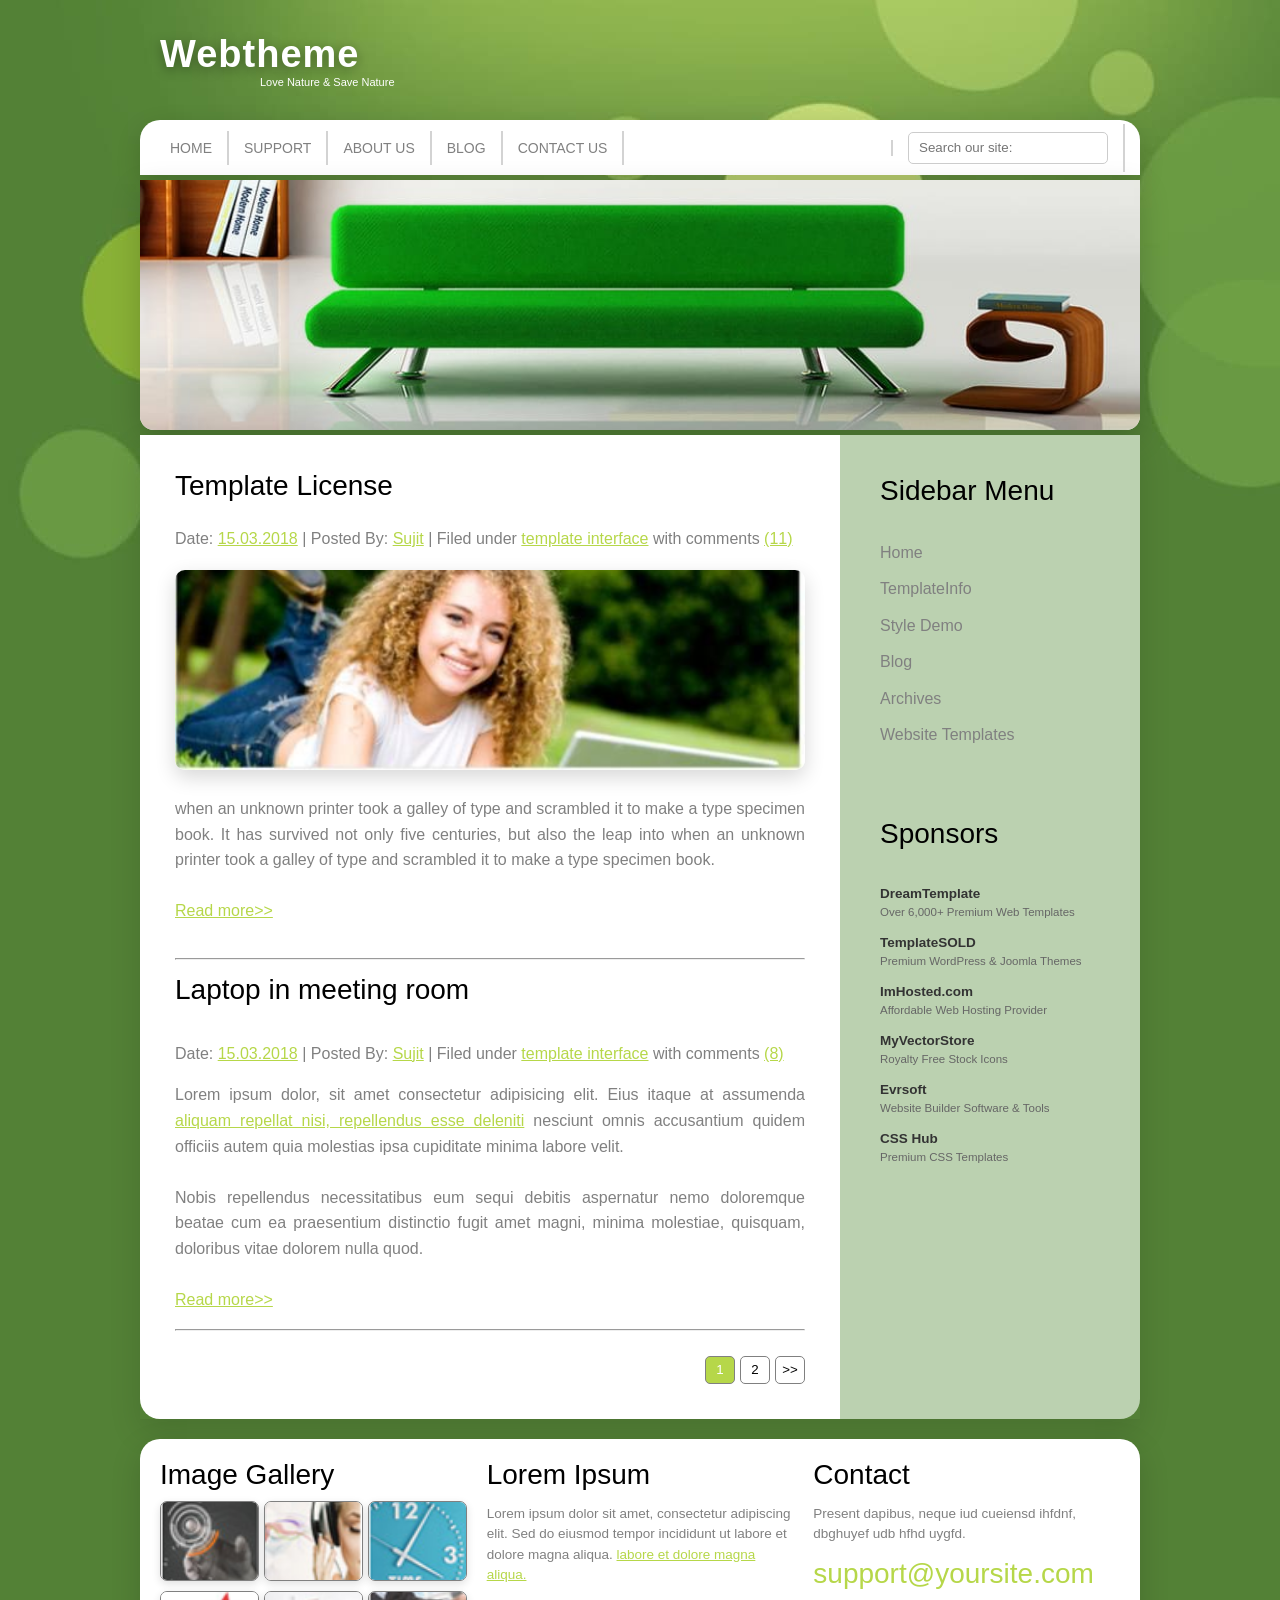
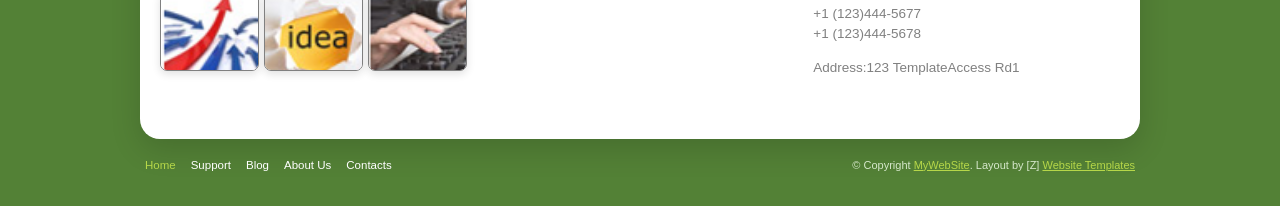
<file: index.html>
<html>
<head>
<title>Webtheme-Home</title>
<link href="images/sofa.jpg" rel="icon">
<link href="css/style.css" rel="stylesheet">
</head>

<body>
<div id="outer-out">
<div class="logo">Webtheme</div>
<div class="slogan">Love Nature & Save Nature</div>
</div>
<div id="outer">
<div id="nav">
<ul>
<li><a href="index.html">HOME</a></li>
<li><a href="support.html">SUPPORT</a></li>
<li><a href="about.html">ABOUT US</a></li>
<li><a href="blog.html">BLOG</a></li>
<li><a href="contact.html">CONTACT US</a></li>
<li></li>
<li><input type="search" placeholder="Search our site:" id="searchbox"></li>
</ul>
</div>
<div id="slider">
<img src="images/sofa.jpg" alt="sofa">
</div>
<div id="main">
<div id="left">
<div id="l-top">
<p style="font-size:28px;color:black;">Template License</p>
Date: <span><u>15.03.2018</u></span> |
Posted By: <span><u>Sujit</u></span> |
Filed under <span><u>template interface</u></span>
with comments <span><u>(11)</u></span>
</div>

<div id="l-img"></div>

<div id="l-bottom">
<p>
when an unknown printer took a galley of type and scrambled it
to make a type specimen book. It has survived not only five
centuries, but also the leap into
when an unknown printer took a galley of type and scrambled
it to make a type specimen book.
<br><br>
<span class="read"><u>Read more&gt;&gt;</u></span>
</p>
</div>

<hr>

<div id="left-bot">
<p style="font-size:28px;color:black;">Laptop in meeting room</p>

Date: <span><u>15.03.2018</u></span> |
Posted By: <span><u>Sujit</u></span> |
Filed under <span><u>template interface</u></span>
with comments <span><u>(8)</u></span>

<p>
Lorem ipsum dolor, sit amet consectetur adipisicing elit.
Eius itaque at assumenda
<span class="read"><u>aliquam repellat nisi, repellendus esse deleniti</u></span>
nesciunt omnis accusantium quidem officiis autem quia molestias
ipsa cupiditate minima labore velit.
<br><br>
Nobis repellendus necessitatibus eum sequi debitis aspernatur
nemo doloremque beatae cum ea praesentium distinctio fugit amet
magni, minima molestiae, quisquam, doloribus vitae dolorem nulla
quod.
<br><br>
<span class="read"><u>Read more&gt;&gt;</u></span>
</p>
</div>
<hr>
<div class="pagination">
<input type="button" value="1">
<input type="button" value="2">
<input type="button" value="&gt;&gt;">
</div>
</div>

<div id="right">
<ul>
<p style="font-size:28px;color:black;">Sidebar Menu</p>
<li>Home</li>
<li>TemplateInfo</li>
<li>Style Demo</li>
<li>Blog</li>
<li>Archives</li>
<li>Website Templates</li>
</ul>

<ul>
<p style="font-size:28px;color:black;">Sponsors</p>
<li><span class="sponsor-title">DreamTemplate</span><br>
<span class="sponsor-desc">Over 6,000+ Premium Web Templates</span></li>
<li><span class="sponsor-title">TemplateSOLD</span><br>
<span class="sponsor-desc">Premium WordPress & Joomla Themes</span></li>
<li><span class="sponsor-title">ImHosted.com</span><br>
<span class="sponsor-desc">Affordable Web Hosting Provider</span></li>
<li><span class="sponsor-title">MyVectorStore</span><br>
<span class="sponsor-desc">Royalty Free Stock Icons</span></li>
<li><span class="sponsor-title">Evrsoft</span><br>
<span class="sponsor-desc">Website Builder Software & Tools</span></li>
<li><span class="sponsor-title">CSS Hub</span><br>
<span class="sponsor-desc">Premium CSS Templates</span></li>
</ul>
</div>
</div>
<div id="footer">
<div class="one">
Image Gallery
<div class="one-top">
<div class="o-t-img"><img src="images/1.png" alt="1img"></div>
<div class="o-t-img"><img src="images/2.png" alt="2img"></div>
<div class="o-t-img"><img src="images/3.png" alt="3img"></div>
</div>
<div class="one-top">
<div class="o-t-img"><img src="images/4.png" alt="4img"></div>
<div class="o-t-img"><img src="images/5.png" alt="5img"></div>
<div class="o-t-img"><img src="images/6.png" alt="6img"></div>
</div>
</div>
<div class="one">
Lorem Ipsum
<p>
Lorem ipsum dolor sit amet, consectetur adipiscing elit.
Sed do eiusmod tempor incididunt ut labore et dolore magna aliqua.
<span class="read"><u>labore et dolore magna aliqua.</u></span>
</p>
</div>
<div class="one">
Contact
<p>
Present dapibus, neque iud cueiensd ihfdnf, dbghuyef udb hfhd uygfd.
</p>
<span class="read">support@yoursite.com</span>
<p>
+1 (123)444-5677<br>
+1 (123)444-5678
</p>
<p>Address:123 TemplateAccess Rd1</p>
</div>
</div>
<div id="footer-bottom">
<div class="f-nav">
<a href="index.html" class="active">Home</a>
<a href="support.html">Support</a>
<a href="blog.html">Blog</a>
<a href="about.html">About Us</a>
<a href="contact.html">Contacts</a>
</div>
<div class="f-copy">
&copy; Copyright <a href="#">MyWebSite</a>. Layout by [Z] <a href="#">Website Templates</a>
</div>
</div>
</div>
</body>
</html>
</file>
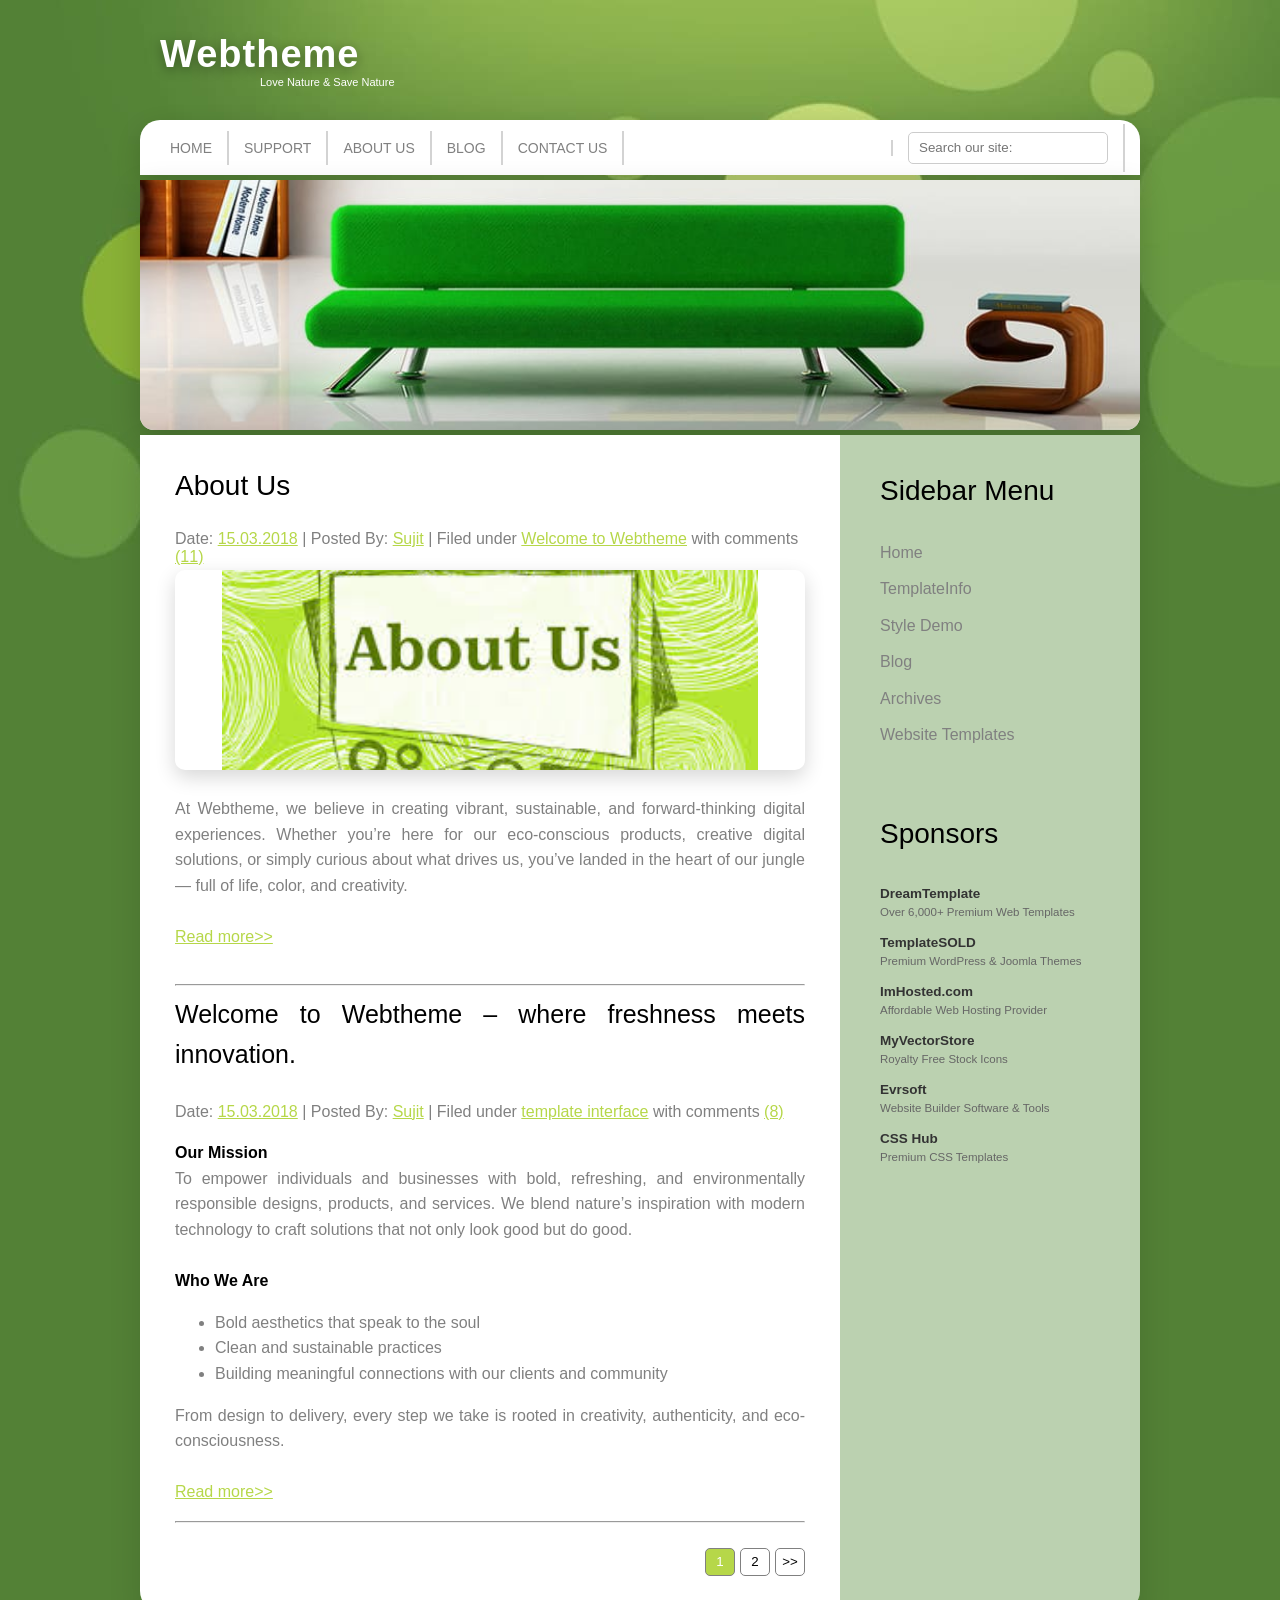
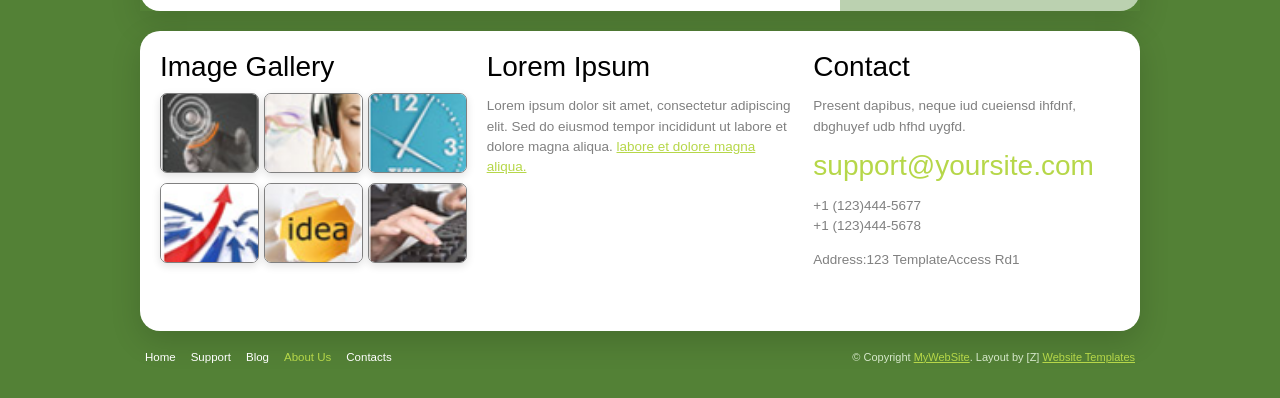
<file: about.html>
<html>
<head>
<title>Webtheme-AboutUs</title>
<link href="images/sofa.jpg" rel="icon">
<link href="css/style.css" rel="stylesheet">
</head>
<body>
<div id="outer-out">
<div class="logo">Webtheme</div>
<div class="slogan">Love Nature & Save Nature</div>
</div>
<div id="outer">
<div id="nav">
<ul>
<li><a href="index.html">HOME</a></li>
<li><a href="support.html">SUPPORT</a></li>
<li><a href="about.html">ABOUT US</a></li>
<li><a href="blog.html">BLOG</a></li>
<li><a href="contact.html">CONTACT US</a></li>
<li></li>
<li><input type="search" placeholder="Search our site:" id="searchbox"></li>
</ul>
</div>
<div id="slider">
<img src="images/sofa.jpg" alt="sofa">
</div>
<div id="main">
<div id="left">
<div id="l-top">
<p style="font-size:28px;color:black;">About Us</p>
Date: <span><u>15.03.2018</u></span> |
Posted By: <span><u>Sujit</u></span> |
Filed under <span><u>Welcome to Webtheme</u></span>
with comments <span><u>(11)</u></span>
</div>

<div id="a-l-img"></div>

<div id="l-bottom">
<p>
At Webtheme, we believe in creating vibrant, sustainable,
and forward-thinking digital experiences. Whether you’re here
for our eco-conscious products, creative digital solutions,
or simply curious about what drives us, you’ve landed in the
heart of our jungle — full of life, color, and creativity.
<br><br>
<span class="read"><u>Read more&gt;&gt;</u></span>
</p>
</div>

<hr>

<div id="left-bot">
<p style="font-size:25px;color:black;">
Welcome to Webtheme – where freshness meets innovation.
</p>

Date: <span><u>15.03.2018</u></span> |
Posted By: <span><u>Sujit</u></span> |
Filed under <span><u>template interface</u></span>
with comments <span><u>(8)</u></span>

<p>
<b style="color:black;">Our Mission</b><br>
To empower individuals and businesses with bold, refreshing,
and environmentally responsible designs, products, and services.
We blend nature’s inspiration with modern technology to craft
solutions that not only look good but do good.
<br><br>

<b style="color:black;">Who We Are</b>
</p>

<ul>
<li>Bold aesthetics that speak to the soul</li>
<li>Clean and sustainable practices</li>
<li>Building meaningful connections with our clients and community</li>
</ul>

<p>
From design to delivery, every step we take is rooted in
creativity, authenticity, and eco-consciousness.
<br><br>
<span class="read"><u>Read more&gt;&gt;</u></span>
</p>
</div>

<hr>

<div class="pagination">
<input type="button" value="1">
<input type="button" value="2">
<input type="button" value="&gt;&gt;">
</div>
</div>

<div id="right">
<ul>
<p style="font-size:28px;color:black;">Sidebar Menu</p>
<li>Home</li>
<li>TemplateInfo</li>
<li>Style Demo</li>
<li>Blog</li>
<li>Archives</li>
<li>Website Templates</li>
</ul>

<ul>
<p style="font-size:28px;color:black;">Sponsors</p>
<li><span class="sponsor-title">DreamTemplate</span><br>
<span class="sponsor-desc">Over 6,000+ Premium Web Templates</span></li>
<li><span class="sponsor-title">TemplateSOLD</span><br>
<span class="sponsor-desc">Premium WordPress & Joomla Themes</span></li>
<li><span class="sponsor-title">ImHosted.com</span><br>
<span class="sponsor-desc">Affordable Web Hosting Provider</span></li>
<li><span class="sponsor-title">MyVectorStore</span><br>
<span class="sponsor-desc">Royalty Free Stock Icons</span></li>
<li><span class="sponsor-title">Evrsoft</span><br>
<span class="sponsor-desc">Website Builder Software & Tools</span></li>
<li><span class="sponsor-title">CSS Hub</span><br>
<span class="sponsor-desc">Premium CSS Templates</span></li>
</ul>
</div>
</div>
<div id="footer">
<div class="one">
Image Gallery
<div class="one-top">
<div class="o-t-img"><img src="images/1.png" alt="1img"></div>
<div class="o-t-img"><img src="images/2.png" alt="2img"></div>
<div class="o-t-img"><img src="images/3.png" alt="3img"></div>
</div>
<div class="one-top">
<div class="o-t-img"><img src="images/4.png" alt="4img"></div>
<div class="o-t-img"><img src="images/5.png" alt="5img"></div>
<div class="o-t-img"><img src="images/6.png" alt="6img"></div>
</div>
</div>
<div class="one">
Lorem Ipsum
<p>
Lorem ipsum dolor sit amet, consectetur adipiscing elit.
Sed do eiusmod tempor incididunt ut labore et dolore magna aliqua.
<span class="read"><u>labore et dolore magna aliqua.</u></span>
</p>
</div>
<div class="one">
Contact
<p>
Present dapibus, neque iud cueiensd ihfdnf, dbghuyef udb hfhd uygfd.
</p>
<span class="read">support@yoursite.com</span>
<p>
+1 (123)444-5677<br>
+1 (123)444-5678
</p>
<p>Address:123 TemplateAccess Rd1</p>
</div>
</div>
<div id="footer-bottom">
<div class="f-nav">
<a href="index.html">Home</a>
<a href="support.html">Support</a>
<a href="blog.html">Blog</a>
<a href="about.html" class="active">About Us</a>
<a href="contact.html">Contacts</a>
</div>
<div class="f-copy">
&copy; Copyright <a href="#">MyWebSite</a>. Layout by [Z] <a href="#">Website Templates</a>
</div>
</div>
</div>
</body>
</html>
</file>
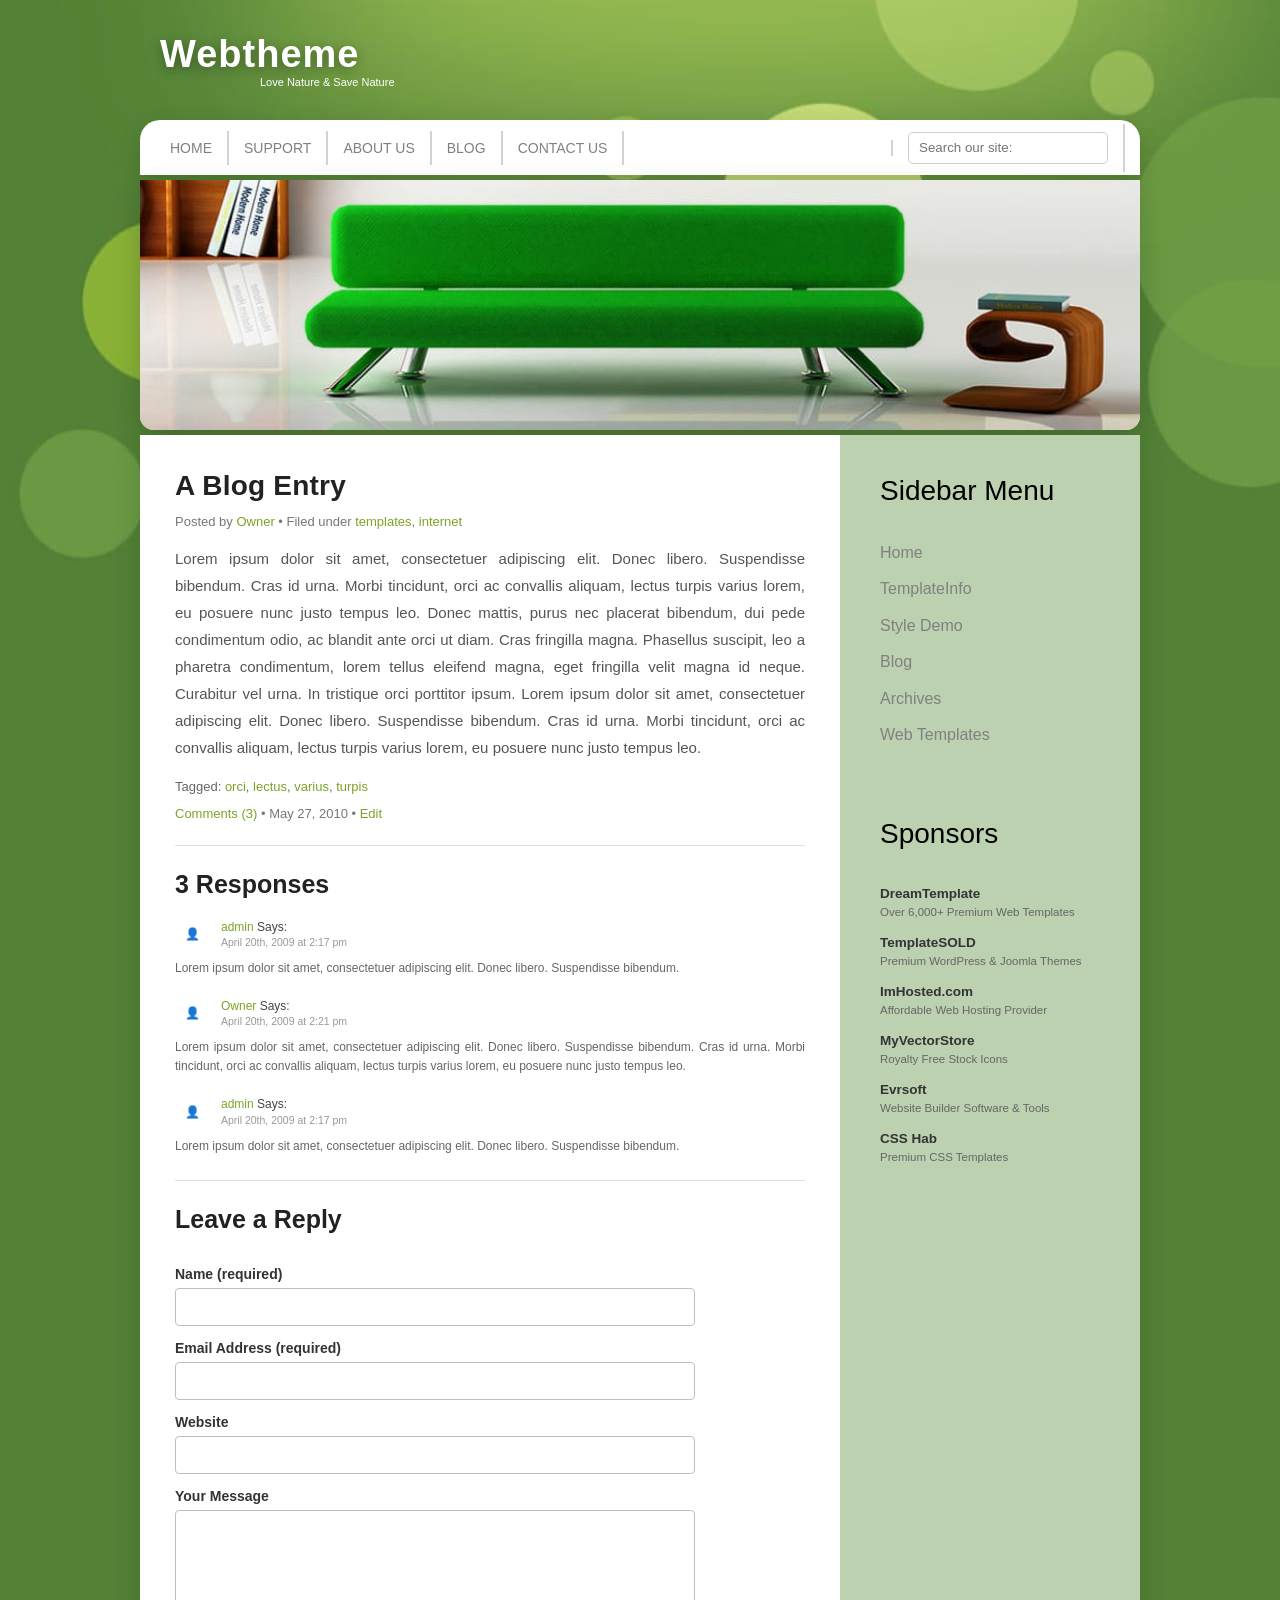
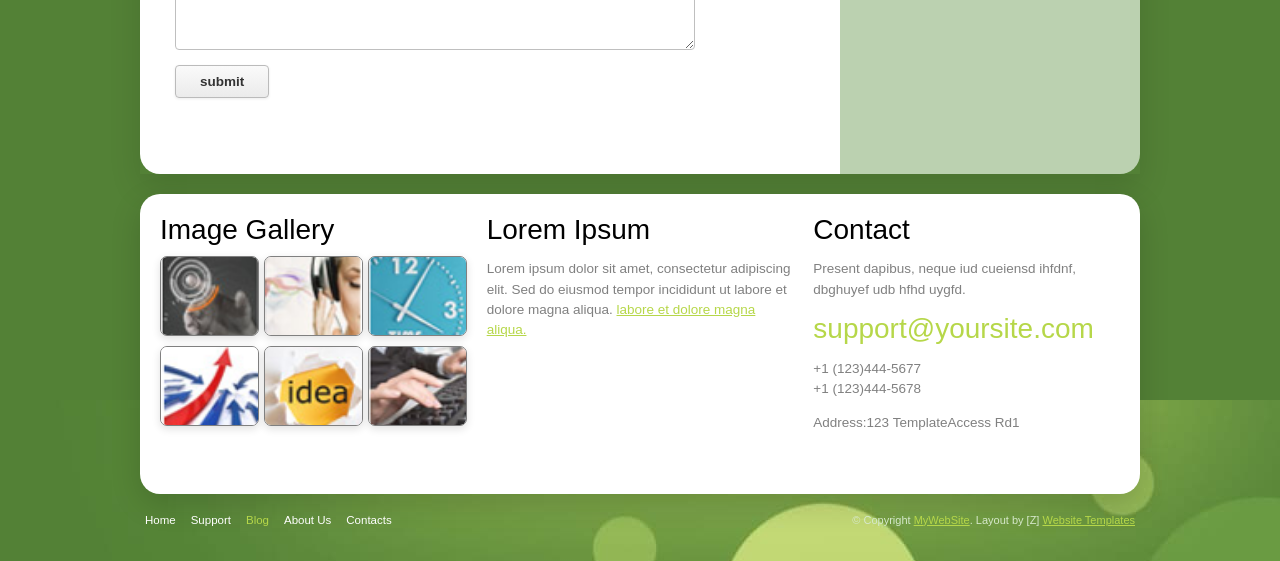
<file: blog.html>
<html>
<head>
<title>WebTheme-Register</title>
<link href="images/sofa.jpg" rel="icon">
<link href="css/style.css" rel="stylesheet">
</head>
<body>
<div id="outer-out">
<div class="logo">Webtheme</div>
<div class="slogan">Love Nature & Save Nature</div>
</div>
<div id="outer">
<div id="nav">
<ul>
<li><a href="index.html">HOME</a></li>
<li><a href="support.html">SUPPORT</a></li>
<li><a href="about.html">ABOUT US</a></li>
<li><a href="blog.html">BLOG</a></li>
<li><a href="contact.html">CONTACT US</a></li>
<li></li>
<li><input type="search" placeholder="Search our site:" id="searchbox"></li>
</ul>
</div>
<div id="slider">
<img src="images/sofa.jpg" alt="sofa">
</div>
<div id="main">
<div id="left">
<h2 class="blog-title">A Blog Entry</h2>
<div class="blog-meta">
Posted by <a href="#" class="green-link">Owner</a> &bull; Filed under <a href="#" class="green-link">templates</a>, <a href="#" class="green-link">internet</a>
</div>

<p class="blog-text">
Lorem ipsum dolor sit amet, consectetuer adipiscing elit. Donec libero. Suspendisse bibendum. Cras id urna. Morbi tincidunt, orci ac convallis aliquam, lectus turpis varius lorem, eu posuere nunc justo tempus leo. Donec mattis, purus nec placerat bibendum, dui pede condimentum odio, ac blandit ante orci ut diam. Cras fringilla magna. Phasellus suscipit, leo a pharetra condimentum, lorem tellus eleifend magna, eget fringilla velit magna id neque. Curabitur vel urna. In tristique orci porttitor ipsum. Lorem ipsum dolor sit amet, consectetuer adipiscing elit. Donec libero. Suspendisse bibendum. Cras id urna. Morbi tincidunt, orci ac convallis aliquam, lectus turpis varius lorem, eu posuere nunc justo tempus leo.
</p>

<div class="blog-tags">
Tagged: <a href="#" class="green-link">orci</a>, <a href="#" class="green-link">lectus</a>, <a href="#" class="green-link">varius</a>, <a href="#" class="green-link">turpis</a>
</div>

<div class="blog-footer-meta">
<a href="#" class="green-link">Comments (3)</a> &bull; May 27, 2010 &bull; <a href="#" class="green-link">Edit</a>
</div>

<hr class="blog-divider">

<h2 class="blog-subtitle">3 Responses</h2>

<div class="comments-list">
<div class="comment-item">
<div class="comment-head">
<div class="comment-avatar">
👤
</div>
<div class="comment-info">
<div class="comment-author-line"><a href="#" class="green-link">admin</a> Says:</div>
<div class="comment-date">April 20th, 2009 at 2:17 pm</div>
</div>
</div>
<p class="comment-body">Lorem ipsum dolor sit amet, consectetuer adipiscing elit. Donec libero. Suspendisse bibendum.</p>
</div>

<div class="comment-item">
<div class="comment-head">
<div class="comment-avatar">
👤
</div>
<div class="comment-info">
<div class="comment-author-line"><a href="#" class="green-link">Owner</a> Says:</div>
<div class="comment-date">April 20th, 2009 at 2:21 pm</div>
</div>
</div>
<p class="comment-body">Lorem ipsum dolor sit amet, consectetuer adipiscing elit. Donec libero. Suspendisse bibendum. Cras id urna. Morbi tincidunt, orci ac convallis aliquam, lectus turpis varius lorem, eu posuere nunc justo tempus leo.</p>
</div>

<div class="comment-item">
<div class="comment-head">
<div class="comment-avatar">
👤
</div>
<div class="comment-info">
<div class="comment-author-line"><a href="#" class="green-link">admin</a> Says:</div>
<div class="comment-date">April 20th, 2009 at 2:17 pm</div>
</div>
</div>
<p class="comment-body">Lorem ipsum dolor sit amet, consectetuer adipiscing elit. Donec libero. Suspendisse bibendum.</p>
</div>
</div>

<hr class="blog-divider">

<h2 class="blog-subtitle">Leave a Reply</h2>

<form class="reply-form" action="#" method="post">
<label class="reply-label" for="reply-name">Name (required)</label>
<input type="text" id="reply-name" name="name" class="reply-input" required>

<label class="reply-label" for="reply-email">Email Address (required)</label>
<input type="email" id="reply-email" name="email" class="reply-input" required>

<label class="reply-label" for="reply-website">Website</label>
<input type="text" id="reply-website" name="website" class="reply-input">

<label class="reply-label" for="reply-message">Your Message</label>
<textarea id="reply-message" name="message" class="reply-textarea" rows="7"></textarea>

<input type="submit" value="submit" class="reply-btn">
</form>
</div>

<div id="right">
<ul>
<p style="font-size:28px;color:black;">Sidebar Menu</p>
<li>Home</li>
<li>TemplateInfo</li>
<li>Style Demo</li>
<li>Blog</li>
<li>Archives</li>
<li>Web Templates</li>
</ul>

<ul>
<p style="font-size:28px;color:black;">Sponsors</p>
<li>
<span class="sponsor-title">DreamTemplate</span><br>
<span class="sponsor-desc">Over 6,000+ Premium Web Templates</span>
</li>
<li>
<span class="sponsor-title">TemplateSOLD</span><br>
<span class="sponsor-desc">Premium WordPress & Joomla Themes</span>
</li>
<li>
<span class="sponsor-title">ImHosted.com</span><br>
<span class="sponsor-desc">Affordable Web Hosting Provider</span>
</li>
<li>
<span class="sponsor-title">MyVectorStore</span><br>
<span class="sponsor-desc">Royalty Free Stock Icons</span>
</li>
<li>
<span class="sponsor-title">Evrsoft</span><br>
<span class="sponsor-desc">Website Builder Software & Tools</span>
</li>
<li>
<span class="sponsor-title">CSS Hab</span><br>
<span class="sponsor-desc">Premium CSS Templates</span>
</li>
</ul>
</div>
</div>
<div id="footer">
<div class="one">
Image Gallery
<div class="one-top">
<div class="o-t-img"><img src="images/1.png" alt="1img"></div>
<div class="o-t-img"><img src="images/2.png" alt="2img"></div>
<div class="o-t-img"><img src="images/3.png" alt="3img"></div>
</div>
<div class="one-top">
<div class="o-t-img"><img src="images/4.png" alt="4img"></div>
<div class="o-t-img"><img src="images/5.png" alt="5img"></div>
<div class="o-t-img"><img src="images/6.png" alt="6img"></div>
</div>
</div>
<div class="one">
Lorem Ipsum
<p>
Lorem ipsum dolor sit amet, consectetur adipiscing elit.
Sed do eiusmod tempor incididunt ut labore et dolore magna aliqua.
<span class="read"><u>labore et dolore magna aliqua.</u></span>
</p>
</div>
<div class="one">
Contact
<p>
Present dapibus, neque iud cueiensd ihfdnf, dbghuyef udb hfhd uygfd.
</p>
<span class="read">support@yoursite.com</span>
<p>
+1 (123)444-5677<br>
+1 (123)444-5678
</p>
<p>Address:123 TemplateAccess Rd1</p>
</div>
</div>
<div id="footer-bottom">
<div class="f-nav">
<a href="index.html">Home</a>
<a href="support.html">Support</a>
<a href="blog.html" class="active">Blog</a>
<a href="about.html">About Us</a>
<a href="contact.html">Contacts</a>
</div>
<div class="f-copy">
&copy; Copyright <a href="#">MyWebSite</a>. Layout by [Z] <a href="#">Website Templates</a>
</div>
</div>
</div>
</body>
</html>
</file>
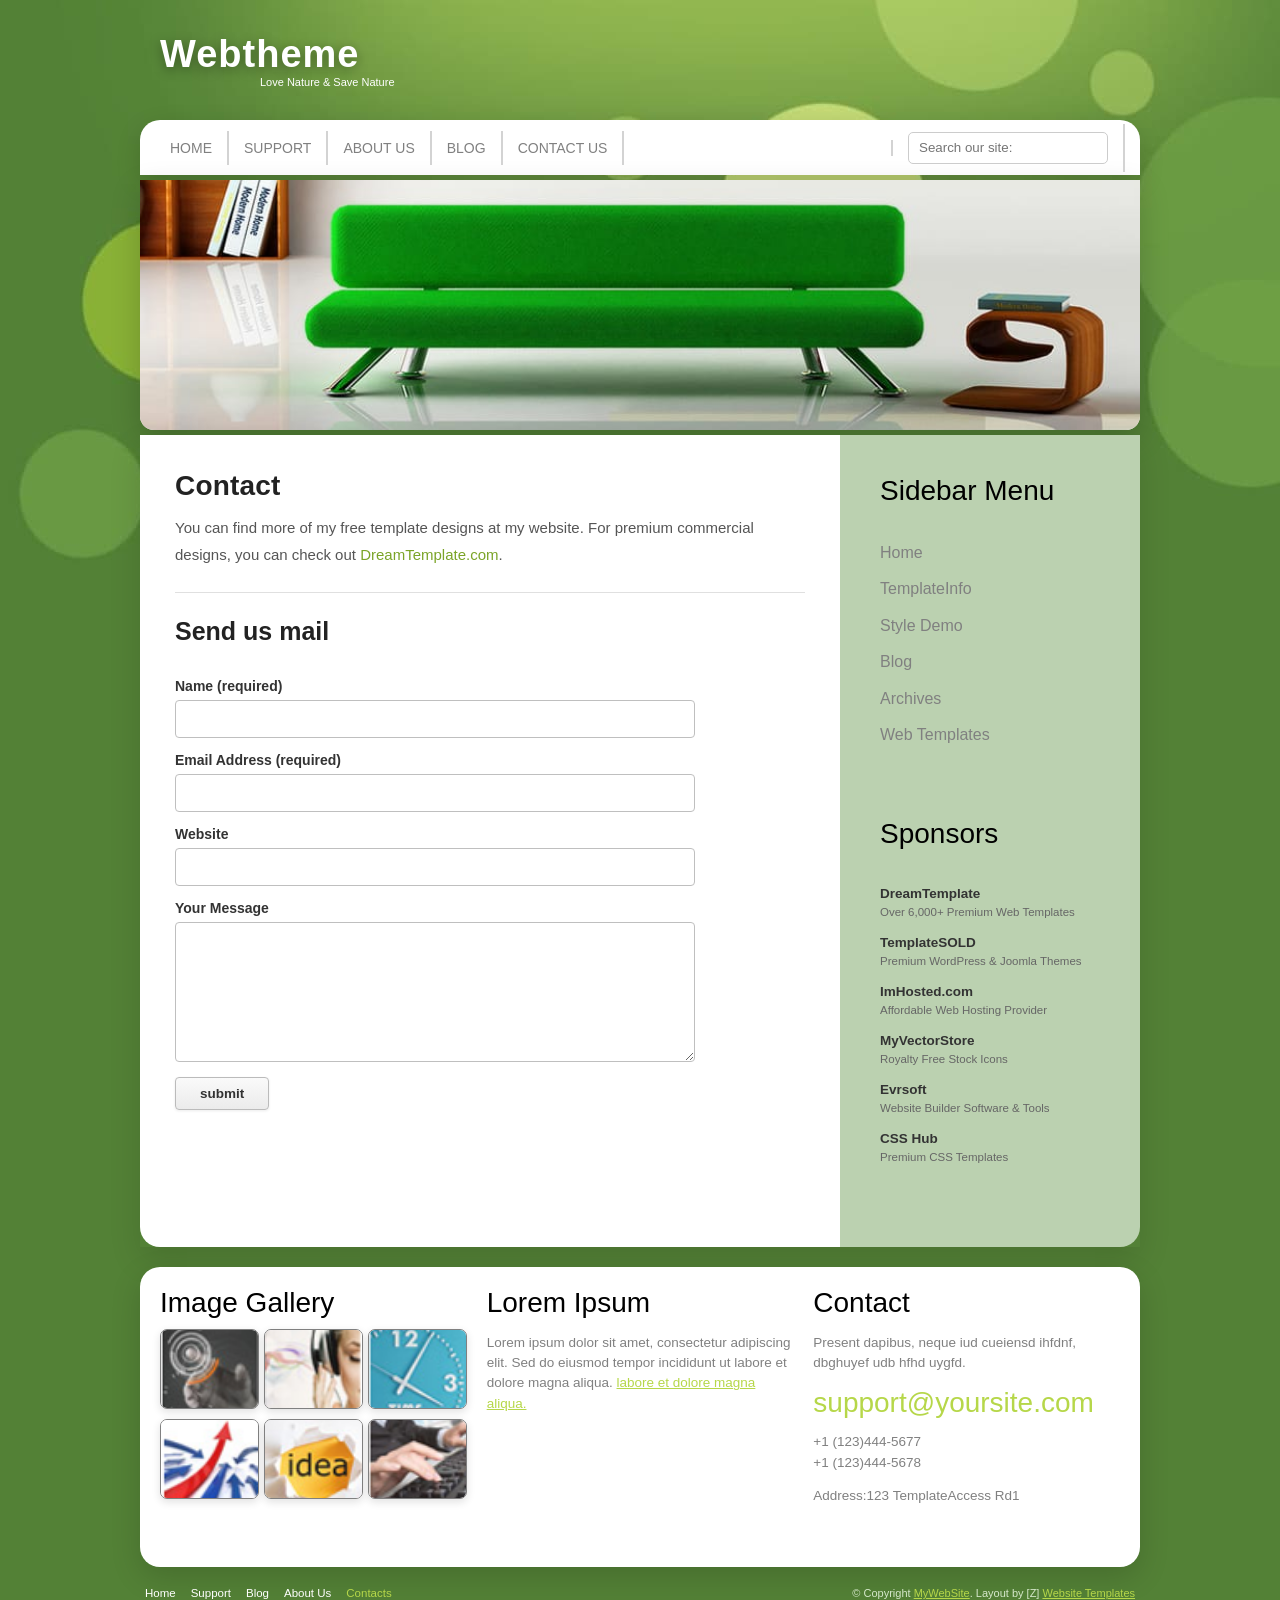
<file: contact.html>
<html>
<head>
<title>Webtheme-Contact</title>
<link href="images/sofa.jpg" rel="icon">
<link href="css/style.css" rel="stylesheet">
</head>
<body>
<div id="outer-out">
<div class="logo">Webtheme</div>
<div class="slogan">Love Nature & Save Nature</div>
</div>
<div id="outer">
<div id="nav">
<ul>
<li><a href="index.html">HOME</a></li>
<li><a href="support.html">SUPPORT</a></li>
<li><a href="about.html">ABOUT US</a></li>
<li><a href="blog.html">BLOG</a></li>
<li><a href="contact.html">CONTACT US</a></li>
<li></li>
<li><input type="search" placeholder="Search our site:" id="searchbox"></li>
</ul>
</div>
<div id="slider">
<img src="images/sofa.jpg" alt="sofa">
</div>
<div id="main">
<div id="left">
<h2 class="blog-title">Contact</h2>
<p style="font-size:15px;color:#555;line-height:1.8;margin:0 0 22px 0;">
You can find more of my free template designs at my website. For premium commercial designs, you can check out <a href="#" class="green-link">DreamTemplate.com</a>.
</p>

<hr class="blog-divider">

<h2 class="blog-subtitle">Send us mail</h2>

<form class="reply-form" action="#" method="post">
<label class="reply-label" for="contact-name">Name (required)</label>
<input type="text" id="contact-name" name="name" class="reply-input" required>

<label class="reply-label" for="contact-email">Email Address (required)</label>
<input type="email" id="contact-email" name="email" class="reply-input" required>

<label class="reply-label" for="contact-website">Website</label>
<input type="text" id="contact-website" name="website" class="reply-input">

<label class="reply-label" for="contact-message">Your Message</label>
<textarea id="contact-message" name="message" class="reply-textarea" rows="7"></textarea>

<input type="submit" value="submit" class="reply-btn">
</form>
</div>

<div id="right">
<ul>
<p style="font-size:28px;color:black;">Sidebar Menu</p>
<li>Home</li>
<li>TemplateInfo</li>
<li>Style Demo</li>
<li>Blog</li>
<li>Archives</li>
<li>Web Templates</li>
</ul>

<ul>
<p style="font-size:28px;color:black;">Sponsors</p>
<li>
<span class="sponsor-title">DreamTemplate</span><br>
<span class="sponsor-desc">Over 6,000+ Premium Web Templates</span>
</li>
<li>
<span class="sponsor-title">TemplateSOLD</span><br>
<span class="sponsor-desc">Premium WordPress & Joomla Themes</span>
</li>
<li>
<span class="sponsor-title">ImHosted.com</span><br>
<span class="sponsor-desc">Affordable Web Hosting Provider</span>
</li>
<li>
<span class="sponsor-title">MyVectorStore</span><br>
<span class="sponsor-desc">Royalty Free Stock Icons</span>
</li>
<li>
<span class="sponsor-title">Evrsoft</span><br>
<span class="sponsor-desc">Website Builder Software & Tools</span>
</li>
<li>
<span class="sponsor-title">CSS Hub</span><br>
<span class="sponsor-desc">Premium CSS Templates</span>
</li>
</ul>
</div>
</div>
<div id="footer">
<div class="one">
Image Gallery
<div class="one-top">
<div class="o-t-img"><img src="images/1.png" alt="1img"></div>
<div class="o-t-img"><img src="images/2.png" alt="2img"></div>
<div class="o-t-img"><img src="images/3.png" alt="3img"></div>
</div>
<div class="one-top">
<div class="o-t-img"><img src="images/4.png" alt="4img"></div>
<div class="o-t-img"><img src="images/5.png" alt="5img"></div>
<div class="o-t-img"><img src="images/6.png" alt="6img"></div>
</div>
</div>
<div class="one">
Lorem Ipsum
<p>
Lorem ipsum dolor sit amet, consectetur adipiscing elit.
Sed do eiusmod tempor incididunt ut labore et dolore magna aliqua.
<span class="read"><u>labore et dolore magna aliqua.</u></span>
</p>
</div>
<div class="one">
Contact
<p>
Present dapibus, neque iud cueiensd ihfdnf, dbghuyef udb hfhd uygfd.
</p>
<span class="read">support@yoursite.com</span>
<p>
+1 (123)444-5677<br>
+1 (123)444-5678
</p>
<p>Address:123 TemplateAccess Rd1</p>
</div>
</div>
<div id="footer-bottom">
<div class="f-nav">
<a href="index.html">Home</a>
<a href="support.html">Support</a>
<a href="blog.html">Blog</a>
<a href="about.html">About Us</a>
<a href="contact.html" class="active">Contacts</a>
</div>
<div class="f-copy">
&copy; Copyright <a href="#">MyWebSite</a>. Layout by [Z] <a href="#">Website Templates</a>
</div>
</div>
</div>
</body>
</html>
</file>
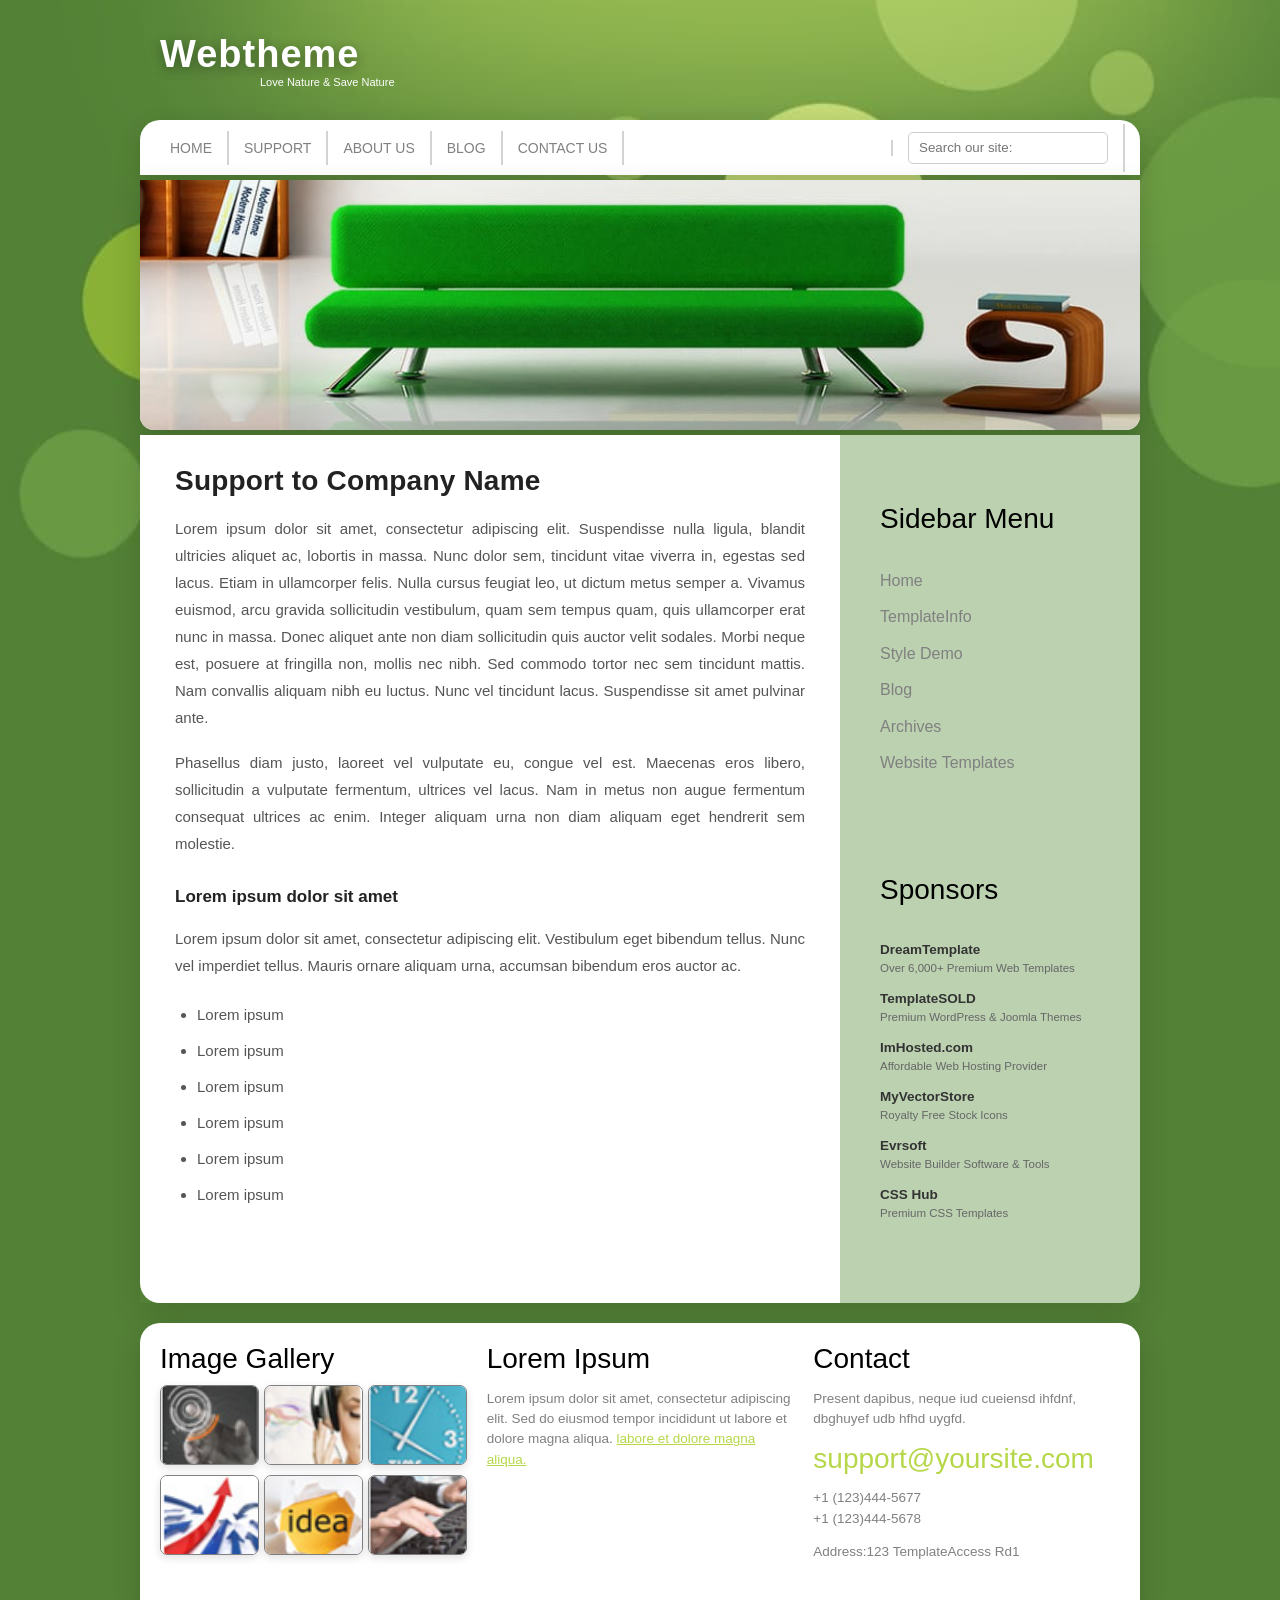
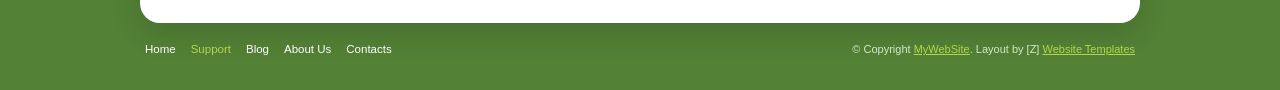
<file: support.html>
<html>
<head>
<title>Webtheme-Support</title>
<link href="images/sofa.jpg" rel="icon">
<link href="css/style.css" rel="stylesheet">
</head>
<body>
<div id="outer-out">
<div class="logo">Webtheme</div>
<div class="slogan">Love Nature & Save Nature</div>
</div>
<div id="outer">
<div id="nav">
<ul>
<li><a href="index.html">HOME</a></li>
<li><a href="support.html">SUPPORT</a></li>
<li><a href="about.html">ABOUT US</a></li>
<li><a href="blog.html">BLOG</a></li>
<li><a href="contact.html">CONTACT US</a></li>
<li></li>
<li><input type="search" placeholder="Search our site:" id="searchbox"></li>
</ul>
</div>
<div id="slider">
<img src="images/sofa.jpg" alt="sofa">
</div>
<div id="r-main">
<div id="r-left">
<div class="support-content">
<h2>Support to Company Name</h2>

<p>
Lorem ipsum dolor sit amet, consectetur adipiscing elit. Suspendisse nulla ligula, blandit ultricies aliquet ac, lobortis in massa. Nunc dolor sem, tincidunt vitae viverra in, egestas sed lacus. Etiam in ullamcorper felis. Nulla cursus feugiat leo, ut dictum metus semper a. Vivamus euismod, arcu gravida sollicitudin vestibulum, quam sem tempus quam, quis ullamcorper erat nunc in massa. Donec aliquet ante non diam sollicitudin quis auctor velit sodales. Morbi neque est, posuere at fringilla non, mollis nec nibh. Sed commodo tortor nec sem tincidunt mattis. Nam convallis aliquam nibh eu luctus. Nunc vel tincidunt lacus. Suspendisse sit amet pulvinar ante.
</p>

<p>
Phasellus diam justo, laoreet vel vulputate eu, congue vel est. Maecenas eros libero, sollicitudin a vulputate fermentum, ultrices vel lacus. Nam in metus non augue fermentum consequat ultrices ac enim. Integer aliquam urna non diam aliquam eget hendrerit sem molestie.
</p>

<p class="support-subtitle">Lorem ipsum dolor sit amet</p>

<p>
Lorem ipsum dolor sit amet, consectetur adipiscing elit. Vestibulum eget bibendum tellus. Nunc vel imperdiet tellus. Mauris ornare aliquam urna, accumsan bibendum eros auctor ac.
</p>

<ul>
<li>Lorem ipsum</li>
<li>Lorem ipsum</li>
<li>Lorem ipsum</li>
<li>Lorem ipsum</li>
<li>Lorem ipsum</li>
<li>Lorem ipsum</li>
</ul>
</div>
</div>

<div id="r-right">
<ul>
<p style="font-size:28px;color:black;">Sidebar Menu</p>
<li>Home</li>
<li>TemplateInfo</li>
<li>Style Demo</li>
<li>Blog</li>
<li>Archives</li>
<li>Website Templates</li>
</ul>

<ul>
<p style="font-size:28px;color:black;">Sponsors</p>
<li><span class="sponsor-title">DreamTemplate</span><br>
<span class="sponsor-desc">Over 6,000+ Premium Web Templates</span></li>
<li><span class="sponsor-title">TemplateSOLD</span><br>
<span class="sponsor-desc">Premium WordPress & Joomla Themes</span></li>
<li><span class="sponsor-title">ImHosted.com</span><br>
<span class="sponsor-desc">Affordable Web Hosting Provider</span></li>
<li><span class="sponsor-title">MyVectorStore</span><br>
<span class="sponsor-desc">Royalty Free Stock Icons</span></li>
<li><span class="sponsor-title">Evrsoft</span><br>
<span class="sponsor-desc">Website Builder Software & Tools</span></li>
<li><span class="sponsor-title">CSS Hub</span><br>
<span class="sponsor-desc">Premium CSS Templates</span></li>
</ul>
</div>
</div>
<div id="footer">
<div class="one">
Image Gallery
<div class="one-top">
<div class="o-t-img"><img src="images/1.png" alt="1img"></div>
<div class="o-t-img"><img src="images/2.png" alt="2img"></div>
<div class="o-t-img"><img src="images/3.png" alt="3img"></div>
</div>
<div class="one-top">
<div class="o-t-img"><img src="images/4.png" alt="4img"></div>
<div class="o-t-img"><img src="images/5.png" alt="5img"></div>
<div class="o-t-img"><img src="images/6.png" alt="6img"></div>
</div>
</div>
<div class="one">
Lorem Ipsum
<p>
Lorem ipsum dolor sit amet, consectetur adipiscing elit.
Sed do eiusmod tempor incididunt ut labore et dolore magna aliqua.
<span class="read"><u>labore et dolore magna aliqua.</u></span>
</p>
</div>
<div class="one">
Contact
<p>
Present dapibus, neque iud cueiensd ihfdnf, dbghuyef udb hfhd uygfd.
</p>
<span class="read">support@yoursite.com</span>
<p>
+1 (123)444-5677<br>
+1 (123)444-5678
</p>
<p>Address:123 TemplateAccess Rd1</p>
</div>
</div>
<div id="footer-bottom">
<div class="f-nav">
<a href="index.html">Home</a>
<a href="support.html" class="active">Support</a>
<a href="blog.html">Blog</a>
<a href="about.html">About Us</a>
<a href="contact.html">Contacts</a>
</div>
<div class="f-copy">
&copy; Copyright <a href="#">MyWebSite</a>. Layout by [Z] <a href="#">Website Templates</a>
</div>
</div>
</div>
</body>
</html>
</file>
<file: css/style.css>
body {
   margin: 0;
   padding: 0;
   font-family: Arial, Helvetica, sans-serif;
   background: url('../images/bg1.jpg') !important;
   color: grey;
}

* {
   box-sizing: border-box;
}

#outer-out {
   display: flex;
   flex-direction: column;
   justify-content: center;
   width: min(100%, 1000px);
   height: 120px;
   margin: 0 auto;
   padding: 20px;
}

.logo {
   font-size: 38px;
   color: white;
}

.slogan {
   font-size: 11px;
   color: white;
   margin-left: 100px;
}

#outer {
   width: 1000px;
   margin: 0 auto;
}

#nav {
   min-height: 55px;
   background: white;
   border-radius: 20px 20px 0 0;
   display: grid;
   grid-template-columns: 1fr;
   align-items: center;
}

#nav ul {
   margin: 0;
   padding: 0 15px;
   list-style: none;
   display: grid;
   grid-template-columns: repeat(5, max-content) 1fr max-content;
   align-items: center;
   gap: 0;
}

#nav ul li {
   padding: 8px 15px;
   border-right: 2px solid lightgrey;
}

#nav ul li a {
   text-decoration: none;
   color: grey;
   font-size: 14px;
}

#nav ul li a:hover {
   color: limegreen;
}

#searchbox {
   width: 200px;
   height: 32px;
   padding: 7px 10px;
   border: 1px solid #ccc;
   border-radius: 5px;
}

#slider {
   height: 250px;
   margin-top: 5px;
   background: white;
   overflow: hidden;
}

#slider img {
   width: 100%;
   height: 100%;
   object-fit: cover;
}

#main {
   display: grid;
   grid-template-columns: 700px 300px;
   margin-top: 5px;
}

#left {
   min-height: 520px;
   background: white;
   padding: 35px;
   border-radius: 0 0 0 20px;
}

#right {
   min-height: 520px;
   background: #bbd1b0;
   padding: 25px;
   border-radius: 0 0 20px 0;
}

#l-top {
   min-height: 100px;
   color: grey;
   font-size: 16px;
}

#l-top p,
#left-bot p:first-child,
#right p {
   margin-top: 0;
}

#l-top span,
#left-bot span {
   color: #b6d749;
}

#l-img,
#a-l-img {
   width: 100%;
   height: 200px;
   background-size: cover;
   background-position: center;
}

#l-img {
   background-image: url('../images/ladki1.jpg');
}

#a-l-img {
   background-image: url('../images/about.jpeg');
   background-size: 85%;
   background-repeat: no-repeat;
}

#l-bottom {
   padding: 10px 0;
   line-height: 1.6;
   text-align: justify;
}

#left-bot {
   line-height: 1.6;
   text-align: justify;
}

#right ul {
   margin: 0 0 35px;
   padding: 0;
   list-style: none;
}

#right ul li,
#r-right ul li {
   padding: 7px 0;
   color: grey;
   line-height: 1.4;
}

#right ul li:hover,
#r-right ul li:hover {
   color: #538136;
}

#footer {
   margin-top: 20px;
   padding: 20px;
   min-height: 300px;
   background: white;
   border-radius: 20px;
   display: grid;
   grid-template-columns: repeat(3, 1fr);
   gap: 20px;
}

.one {
   min-height: 230px;
   font-size: 28px;
   color: black;
}

.one p {
   font-size: 13.5px;
   color: grey;
   line-height: 1.5;
}

.one-top {
   display: grid;
   grid-template-columns: repeat(3, 1fr);
   gap: 5px;
   margin-top: 10px;
}

.o-t-img {
   height: 80px;
   border: 1px solid grey;
   overflow: hidden;
}

.o-t-img img {
   width: 100%;
   height: 100%;
   object-fit: cover;
}

.read {
   color: #b6d749;
}

.pagination {
   display: flex;
   justify-content: flex-end;
   gap: 5px;
   margin-top: 25px;
}

.pagination input {
   width: 30px;
   height: 28px;
   border: 1px solid grey;
   background: white;
}

.pagination input:first-child {
   background: #b6d749;
   color: white;
}

#r-main {
   display: grid;
   grid-template-columns: 700px 300px;
   margin-top: 5px;
}

#r-left {
   min-height: 520px;
   background: white;
   padding: 30px 35px;
   border-radius: 0 0 0 20px;
}

#r-right {
   min-height: 520px;
   background: #bbd1b0;
   padding: 25px;
   border-radius: 0 0 20px 0;
}

#r-right ul {
   margin: 0 0 35px;
   padding: 0;
   list-style: none;
}

.register-box {
   width: 100%;
   max-width: 600px;
   margin: 0 auto;
   padding: 30px;
   background: white;
   border: 10px solid lightgreen;
   border-radius: 10px;
   box-shadow: 0 10px 25px rgba(0, 0, 0, .08);
}

.register-title {
   text-align: center;
   margin: 0 0 25px;
   color: #333;
}

.form-grid {
   display: grid;
   grid-template-columns: 1fr 1fr;
   gap: 18px;
}

.form-group {
   display: grid;
   gap: 8px;
}

.form-group.full {
   grid-column: 1 / -1;
}

.form-group label {
   color: #555;
}

.form-group input {
   width: 100%;
   height: 40px;
   padding: 8px 10px;
   border: 1px solid grey;
   border-radius: 5px;
}

.button {
   padding: 10px 25px;
   background: mediumseagreen;
   color: white;
   border: 0;
   border-radius: 5px;
   cursor: pointer;
}

.button:hover {
   background: #267a4b;
}

.signin {
   text-align: center;
   margin-top: 20px;
   color: grey;
}

.signin a {
   color: green;
   text-decoration: none;
}

.contact-search {
   text-align: center;
   padding-bottom: 30px;
}

.contact-search h1 {
   color: lightgrey;
   background: #538136;
   padding: 15px;
}

.contact-search label {
   display: block;
   margin-bottom: 15px;
   font-size: 25px;
}

.contact-search input {
   width: 90%;
   height: 42px;
   padding: 10px 20px;
   border: 1px solid #ccc;
   border-radius: 30px;
}

.contact-left-main,
.contact-left-main1 {
   display: grid;
   grid-template-columns: 1fr 1fr;
   gap: 15px;
   margin-bottom: 15px;
}

.c-l-m-box {
   min-height: 250px;
   padding: 15px;
   background: #538136;
   border: 1px solid white;
   border-radius: 5px;
   color: lightgrey;
}

.c-l-m-box h4 {
   margin-top: 0;
   color: white;
}

.c-l-m-box input {
   width: 100%;
   height: 32px;
   color: lightgreen;
   border: 1px solid lightgrey;
   border-radius: 5px;
   background: white;
}

.contact-us {
   padding: 20px 0;
}

.contact-us h3 {
   color: #333;
}


/* ==============================
   PREMIUM LOOK & TRANSITIONS
   ============================== */

#outer-out {
   position: relative;
   transition: transform .4s ease;
}

#outer-out:hover {
   transform: translateY(-2px);
}

.logo {
   font-weight: bold;
   letter-spacing: 1px;
   text-shadow: 0 3px 12px rgba(0, 0, 0, .35);
   transition: letter-spacing .3s ease, text-shadow .3s ease;
}

.logo:hover {
   letter-spacing: 3px;
   text-shadow: 0 4px 18px rgba(255, 255, 255, .35);
}

#nav {
   box-shadow: 0 8px 25px rgba(0, 0, 0, .15);
   transition: box-shadow .3s ease, transform .3s ease;
}

#nav:hover {
   box-shadow: 0 12px 32px rgba(0, 0, 0, .22);
}

#nav ul li {
   transition: background-color .3s ease, border-color .3s ease;
}

#nav ul li:hover {
   background-color: #f4f9ed;
   border-color: #b6d749;
}

#nav ul li a {
   position: relative;
   transition: color .3s ease;
}

#nav ul li a::after {
   content: "";
   position: absolute;
   left: 0;
   bottom: -7px;
   width: 0;
   height: 2px;
   background: #b6d749;
   transition: width .3s ease;
}

#nav ul li a:hover::after {
   width: 100%;
}

#searchbox {
   outline: none;
   transition: border-color .3s ease, box-shadow .3s ease, transform .3s ease;
}

#searchbox:focus {
   border-color: #8fac35;
   box-shadow: 0 0 0 4px rgba(182, 215, 73, .18);
   transform: translateY(-1px);
}

#slider {
   border-radius: 0 0 14px 14px;
   box-shadow: 0 10px 30px rgba(0, 0, 0, .18);
}

#slider img {
   transition: transform .8s ease, filter .5s ease;
}

#slider:hover img {
   transform: scale(1.035);
   filter: saturate(1.1);
}

#main,
#r-main {
   box-shadow: 0 12px 30px rgba(0, 0, 0, .12);
}

#left,
#r-left {
   transition: box-shadow .3s ease;
}

#left:hover,
#r-left:hover {
   box-shadow: inset 4px 0 0 #b6d749;
}

#right,
#r-right {
   transition: background-color .3s ease;
}

#right:hover,
#r-right:hover {
   background-color: #c8dcb9;
}

#l-img,
#a-l-img {
   border-radius: 10px;
   box-shadow: 0 7px 20px rgba(0, 0, 0, .16);
   transition: transform .5s ease, box-shadow .5s ease;
}

#l-img:hover,
#a-l-img:hover {
   transform: scale(1.015);
   box-shadow: 0 12px 28px rgba(0, 0, 0, .22);
}

#l-bottom,
#left-bot,
.contact-us {
   transition: transform .3s ease;
}

#l-bottom:hover,
#left-bot:hover,
.contact-us:hover {
   transform: translateX(3px);
}

.read {
   cursor: pointer;
   transition: color .3s ease, letter-spacing .3s ease;
}

.read:hover {
   color: #70951b;
   letter-spacing: .5px;
}

#right ul,
#r-right ul {
   padding: 15px;
   border-radius: 10px;
   transition: transform .3s ease, box-shadow .3s ease, background-color .3s ease;
}

#right ul:hover,
#r-right ul:hover {
   background: rgba(255, 255, 255, .25);
   transform: translateY(-3px);
   box-shadow: 0 8px 20px rgba(0, 0, 0, .08);
}

#right ul li,
#r-right ul li {
   transition: padding-left .3s ease, color .3s ease;
}

#right ul li:hover,
#r-right ul li:hover {
   padding-left: 8px;
   color: #538136;
}

#footer {
   box-shadow: 0 10px 30px rgba(0, 0, 0, .15);
   transition: box-shadow .3s ease;
}

#footer:hover {
   box-shadow: 0 15px 38px rgba(0, 0, 0, .2);
}

.one {
   transition: transform .3s ease;
}

.one:hover {
   transform: translateY(-4px);
}

.o-t-img {
   border-radius: 7px;
   box-shadow: 0 3px 8px rgba(0, 0, 0, .12);
   transition: transform .35s ease, box-shadow .35s ease;
}

.o-t-img:hover {
   transform: translateY(-5px) scale(1.03);
   box-shadow: 0 9px 18px rgba(0, 0, 0, .2);
}

.o-t-img img {
   transition: transform .5s ease;
}

.o-t-img:hover img {
   transform: scale(1.08);
}

.pagination input {
   border-radius: 5px;
   cursor: pointer;
   transition: background-color .3s ease, color .3s ease, transform .25s ease;
}

.pagination input:hover {
   background: #b6d749;
   color: white;
   transform: translateY(-2px);
}

.register-box {
   transition: transform .4s ease, box-shadow .4s ease;
}

.register-box:hover {
   transform: translateY(-4px);
   box-shadow: 0 18px 35px rgba(0, 0, 0, .14);
}

.form-group input {
   outline: none;
   transition: border-color .3s ease, box-shadow .3s ease, transform .25s ease;
}

.form-group input:focus {
   border-color: #72a438;
   box-shadow: 0 0 0 4px rgba(114, 164, 56, .14);
   transform: translateY(-1px);
}

.button {
   box-shadow: 0 5px 12px rgba(0, 0, 0, .12);
   transition: transform .3s ease, box-shadow .3s ease, background-color .3s ease;
}

.button:hover {
   transform: translateY(-2px);
   box-shadow: 0 8px 18px rgba(0, 0, 0, .2);
}

.button:active {
   transform: translateY(0);
}

.contact-search h1 {
   border-radius: 8px;
   box-shadow: 0 6px 15px rgba(0, 0, 0, .12);
   transition: transform .3s ease, box-shadow .3s ease;
}

.contact-search h1:hover {
   transform: translateY(-3px);
   box-shadow: 0 10px 22px rgba(0, 0, 0, .18);
}

.contact-search input {
   outline: none;
   transition: border-color .3s ease, box-shadow .3s ease;
}

.contact-search input:focus {
   border-color: #538136;
   box-shadow: 0 0 0 4px rgba(83, 129, 54, .15);
}

.c-l-m-box {
   box-shadow: 0 7px 15px rgba(0, 0, 0, .12);
   transition: transform .35s ease, box-shadow .35s ease, background-color .35s ease;
}

.c-l-m-box:hover {
   transform: translateY(-6px);
   background-color: #608f42;
   box-shadow: 0 14px 25px rgba(0, 0, 0, .2);
}

.c-l-m-box input {
   cursor: pointer;
   transition: transform .25s ease, box-shadow .25s ease;
}

.c-l-m-box input:hover {
   transform: translateY(-2px);
   box-shadow: 0 5px 12px rgba(0, 0, 0, .15);
}

.contact-us {
   border-top: 1px solid #e3e8df;
}

a {
   transition: color .3s ease;
}

.c-l-m-box a {
   color: #e7eedf;
   text-decoration: none;
}

.c-l-m-box a:hover {
   color: white;
   text-decoration: underline;
}

/* ==============================
   BLOG & COMMENT SECTION STYLES
   ============================== */

.blog-title {
   font-size: 28px;
   color: #222;
   margin: 0 0 12px 0;
   font-weight: bold;
   letter-spacing: 0.2px;
}

.blog-meta {
   font-size: 13px;
   color: #777;
   margin: 0 0 16px 0;
}

.green-link {
   color: #7ba428;
   text-decoration: none;
}

.green-link:hover {
   text-decoration: underline;
   color: #5d821a;
}

.blog-text {
   font-size: 15px;
   color: #555;
   line-height: 1.8;
   margin: 0 0 18px 0;
   text-align: justify;
}

.blog-tags {
   font-size: 13px;
   color: #666;
   margin: 0 0 12px 0;
}

.blog-footer-meta {
   font-size: 13px;
   color: #777;
   margin: 0 0 20px 0;
}

.blog-divider {
   border: 0;
   border-top: 1px solid #e0e0e0;
   margin: 24px 0;
}

.blog-subtitle {
   font-size: 25px;
   color: #222;
   margin: 0 0 18px 0;
   font-weight: bold;
}

.comments-list {
   display: flex;
   flex-direction: column;
   gap: 18px;
}

.comment-item {
   font-size: 12px;
}

.comment-head {
   display: flex;
   align-items: center;
   gap: 12px;
   margin-bottom: 8px;
}

.comment-avatar {
   width: 34px;
   height: 34px;
   flex-shrink: 0;
   display: flex;
   align-items: center;
   justify-content: center;
}

.comment-info {
   line-height: 1.35;
}

.comment-author-line {
   font-size: 12px;
   color: #444;
}

.comment-date {
   font-size: 10.5px;
   color: #999;
}

.comment-body {
   font-size: 12px;
   color: #666;
   line-height: 1.6;
   margin: 0;
   text-align: justify;
}

.reply-form {
   display: flex;
   flex-direction: column;
   max-width: 520px;
}

.reply-label {
   font-size: 14px;
   font-weight: 600;
   color: #333;
   margin-top: 14px;
   margin-bottom: 6px;
   display: block;
}

.reply-input {
   width: 100%;
   height: 38px;
   padding: 8px 12px;
   border: 1px solid #bfbfbf;
   border-radius: 4px;
   background: #fff;
   font-size: 14px;
   color: #333;
   outline: none;
   box-sizing: border-box;
}

.reply-input:focus,
.reply-textarea:focus {
   border-color: #7ba428;
}

.reply-textarea {
   width: 100%;
   height: 140px;
   padding: 10px 12px;
   border: 1px solid #bfbfbf;
   border-radius: 4px;
   background: #fff;
   font-size: 14px;
   color: #333;
   outline: none;
   box-sizing: border-box;
   resize: vertical;
}

.reply-btn {
   align-self: flex-start;
   margin-top: 15px;
   margin-bottom: 25px;
   padding: 8px 24px;
   background: linear-gradient(to bottom, #fafafa 0%, #ebebeb 100%);
   border: 1px solid #bbb;
   border-radius: 4px;
   font-size: 13.5px;
   font-weight: 600;
   color: #333;
   cursor: pointer;
   box-shadow: 0 1px 3px rgba(0, 0, 0, 0.08);
}

.reply-btn:hover {
   background: linear-gradient(to bottom, #ffffff 0%, #dfdfdf 100%);
   border-color: #999;
}

.sponsor-title {
   font-size: 13.5px;
   color: #333;
   font-weight: bold;
   display: inline-block;
   cursor: pointer;
}

.sponsor-title:hover {
   color: #538136;
}

.sponsor-desc {
   font-size: 11.5px;
   color: #666;
   display: block;
   line-height: 1.4;
}

.support-content h2 {
   font-size: 28px;
   color: #222;
   margin-top: 0;
   margin-bottom: 18px;
   font-weight: bold;
   letter-spacing: 0.2px;
}

.support-content p {
   font-size: 15px;
   color: #555;
   line-height: 1.8;
   text-align: justify;
   margin: 0 0 18px 0;
}

.support-content .support-subtitle {
   font-size: 17px;
   color: #222;
   font-weight: bold;
   margin: 25px 0 12px 0;
}

.support-content ul {
   color: #555;
   font-size: 15px;
   line-height: 2;
   padding-left: 22px;
   margin: 12px 0 24px 0;
}

.support-content ul li {
   padding: 3px 0;
}

#footer-bottom {
   display: flex;
   justify-content: space-between;
   align-items: center;
   padding: 20px 5px 35px;
   font-size: 11.5px;
   color: #e2f0d4;
}

#footer-bottom .f-nav {
   display: flex;
   gap: 15px;
}

#footer-bottom .f-nav a {
   color: #ffffff;
   text-decoration: none;
   font-size: 11.5px;
   font-weight: 500;
   transition: color .3s ease;
}

#footer-bottom .f-nav a:hover,
#footer-bottom .f-nav a.active {
   color: #b6d749;
}

#footer-bottom .f-copy {
   font-size: 11px;
   color: #d6e8cb;
}

#footer-bottom .f-copy a {
   color: #b6d749;
   text-decoration: underline;
}

#footer-bottom .f-copy a:hover {
   color: #ffffff;
}
</file>
